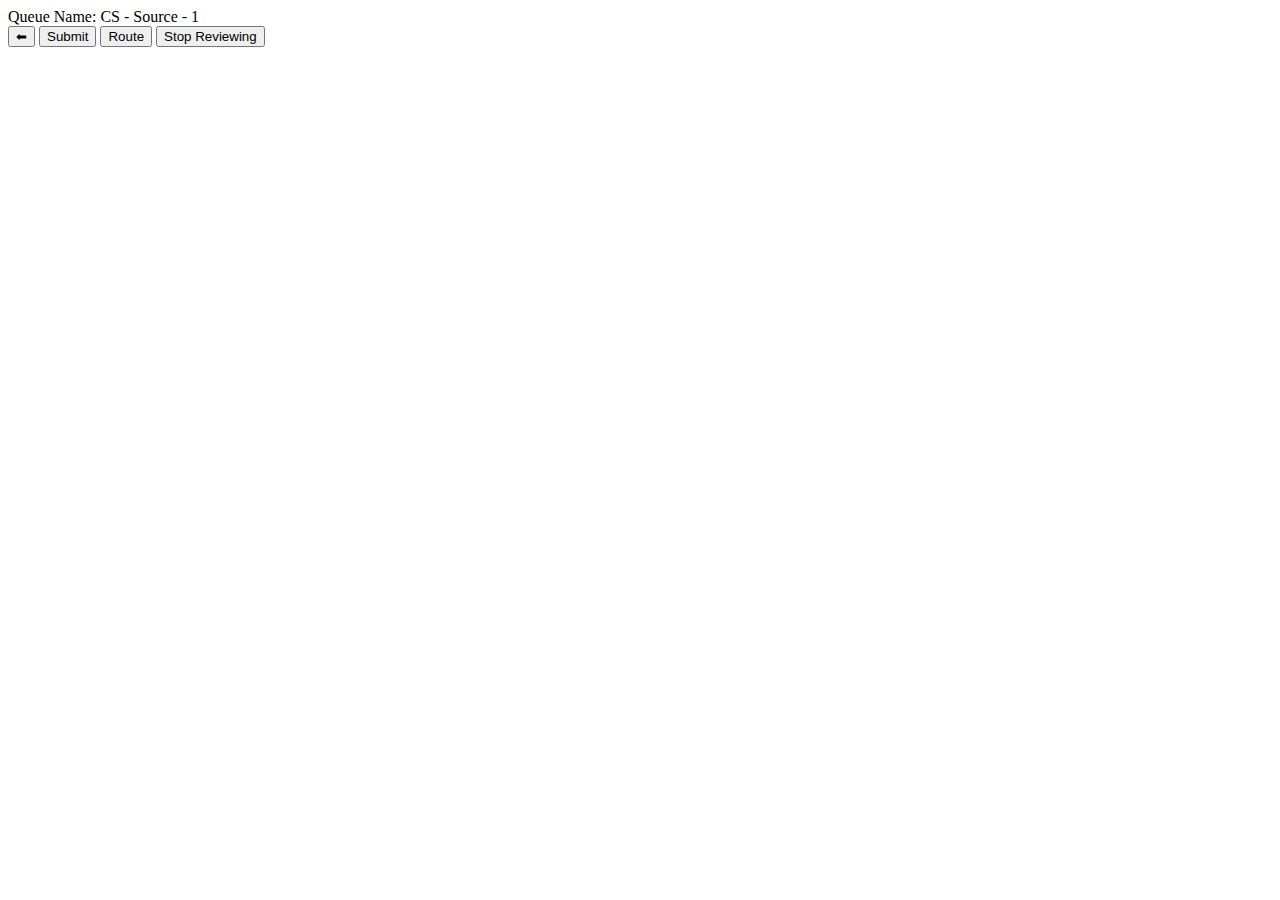
<file: index.html>
<!DOCTYPE html>
<html lang="en">
	<head>
		<meta charset="UTF-8" />
		<meta http-equiv="X-UA-Compatible" content="IE=edge" />
		<meta name="viewport" content="width=device-width, initial-scale=1.0" />
		<title>Document</title>
	</head>
	<body>
		<div class="container">
			<div class="queue-info-header">Queue Name: CS - Source - 1</div>
			<a href="indextwo.html"><button class="mwc-icon-button">⬅</button></a>
			<button class="submit-button">Submit</button>
			<button class="tcs-button">Route</button>
			<a href="indextwo.html"
				><button class="cs-button">Stop Reviewing</button></a
			>
		</div>
	</body>
</html>
</file>
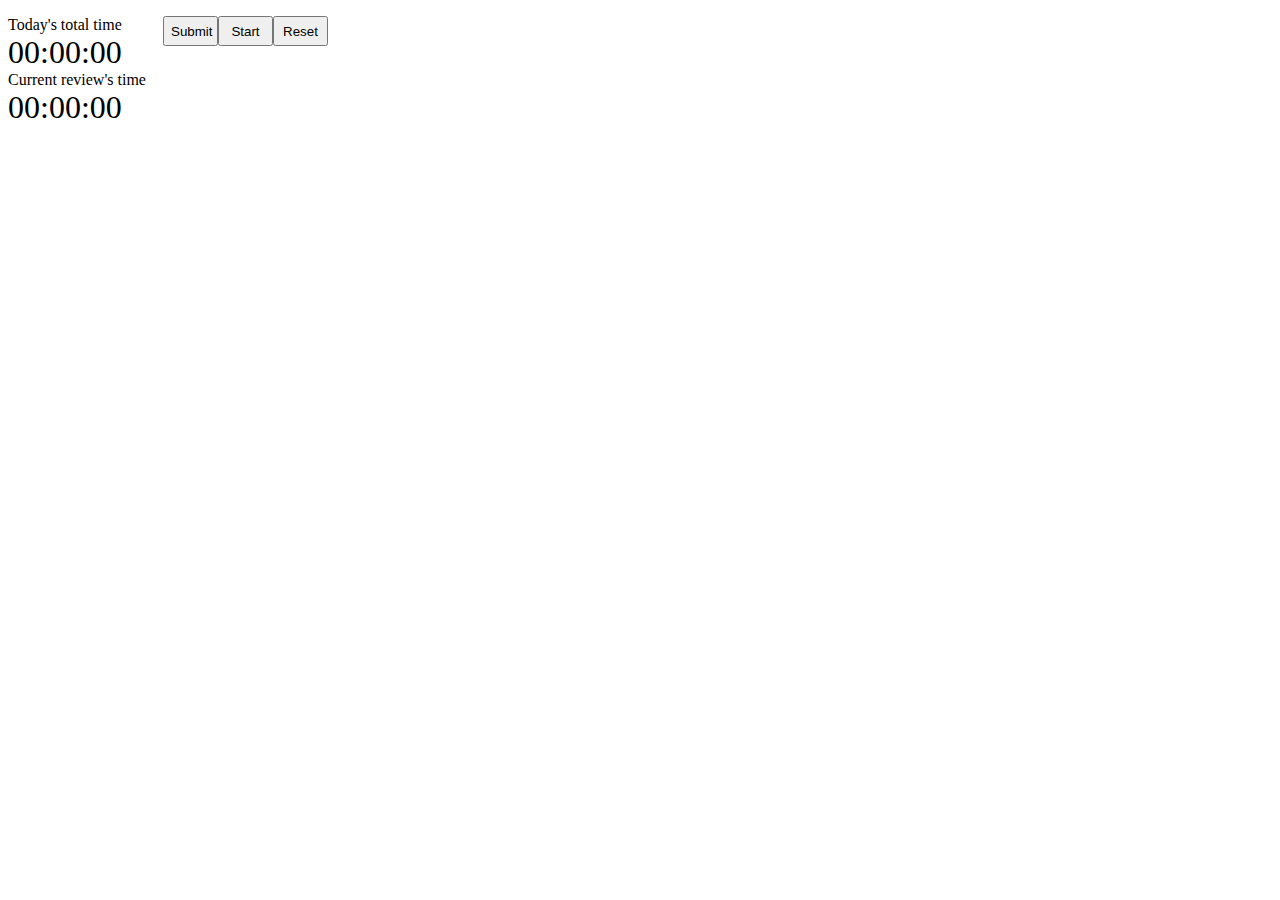
<file: popup.html>
<!DOCTYPE html>
<html lang="en">
	<head>
		<link rel="stylesheet" href="button.css" />
		<meta charset="UTF-8" />
		<meta http-equiv="X-UA-Compatible" content="IE=edge" />
		<meta name="viewport" content="width=device-width, initial-scale=1.0" />
		<title>Document</title>
	</head>
	<body>
		<div class="container">
			<p>
				<button id="button-reset">Reset</button>
				<button id="button-start">Start</button>
				<button id="button-submit">Submit</button>

				<div class="text">Today's total time</div>

				
				<span id="timeTotal">00:00:00</span>

				<div class="text">Current review's time</div>
				<span id="timeReview">00:00:00</span>
				
			</p>
		</div>
		<script src="popup.js"></script>
	</body>
</html>
</file>
<file: button.css>
.container {
	width: 320px;
	height: 170px;
}

button {
	float: right;
	width: 55px;
	height: 30px;
}
#timeReview,
#timeTotal {
	font-size: 2rem;
}

.text {
	font-size: 1rem;
}
</file>
